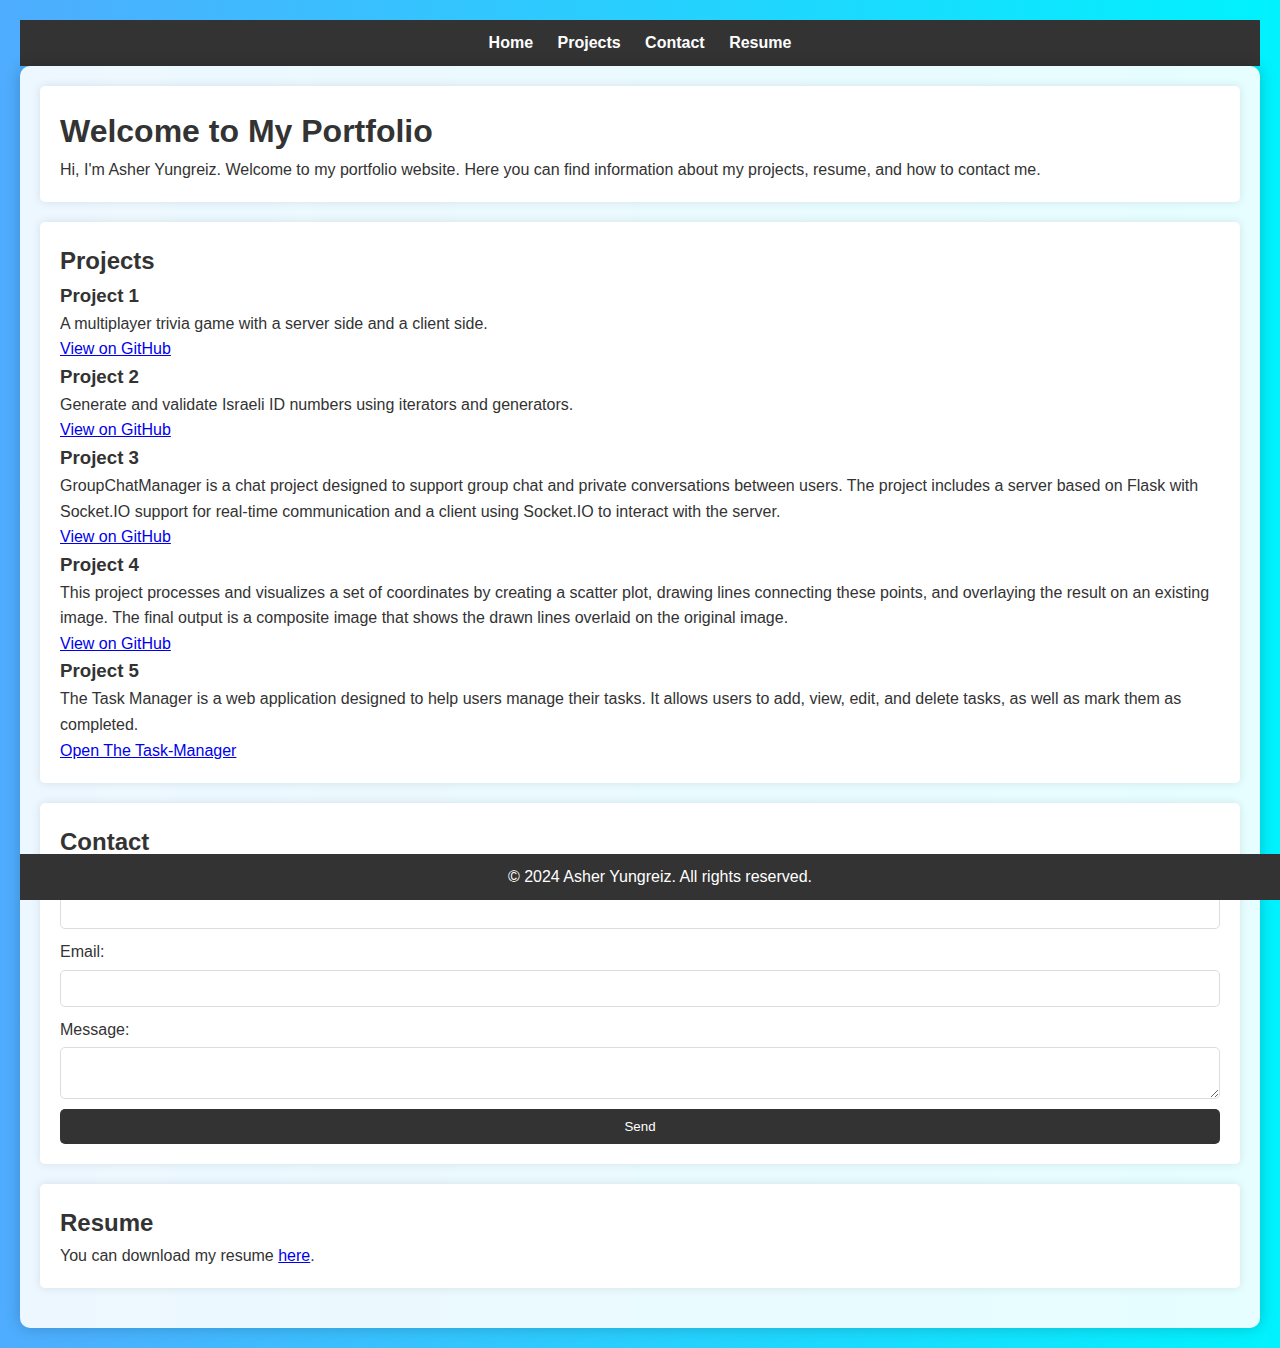
<file: index.html>
<!DOCTYPE html>
<html lang="en">
<head>
    <meta charset="UTF-8">
    <meta name="viewport" content="width=device-width, initial-scale=1.0">
    <title>My Portfolio</title>
    <link rel="stylesheet" href="styles.css">
</head>
<body>
    <header>
        <nav>
            <ul>
                <li><a href="hume.html">Home</a></li>
                <li><a href="projects.html">Projects</a></li>
                <li><a href="contact.html">Contact</a></li>
                <li><a href="resume.html">Resume</a></li>
            </ul>
        </nav>
    </header>
    <main>
        <section id="home">
            <h1>Welcome to My Portfolio</h1>
            <p>Hi, I'm Asher Yungreiz. Welcome to my portfolio website. Here you can find information about my projects, resume, and how to contact me.</p>
        </section>
        <section id="projects">
            <h2>Projects</h2>
            <div class="projects">
                <h3>Project 1</h3>
                <p>A multiplayer trivia game with a server side and a client side.</p>
                 <a href="https://github.com/asher347/trivya-game" target="_blank">View on GitHub</a>
            </div>
            <div class="projects">
                <h3>Project 2</h3>
                <p>Generate and validate Israeli ID numbers using iterators and generators.</p>
                 <a href="https://github.com/asher347/ID-Gen-Iterator" target="_blank">View on GitHub</a>
            </div>
            <div class="projects">
                <h3>Project 3</h3>
                <p>GroupChatManager is a chat project designed to support group chat and private conversations between users. The project includes a server based on Flask with Socket.IO support for real-time communication and a client using Socket.IO to interact with the server.</p>
                 <a href="https://github.com/asher347/GroupChatManager" target="_blank">View on GitHub</a>
            </div>
             <div class="projects">
                <h3>Project 4</h3>
                <p>This project processes and visualizes a set of coordinates by creating a scatter plot, drawing lines connecting these points, and overlaying the result on an existing image. The final output is a composite image that shows the drawn lines overlaid on the original image.</p>
                <a href="https://github.com/asher347/VisualizationandImage" target="_blank">View on GitHub</a>
                 
            </div>
             <div class="projects">
                <h3>Project 5</h3>
                <p>The Task Manager is a web application designed to help users manage their tasks. It allows users to add, view, edit, and delete tasks, as well as mark them as completed. 
                </p>
                <a href="https://asher347.github.io/Task-Manager" target="_blank">Open The Task-Manager</a>
            </div>
        </section>
        <section id="contact">
            <h2>Contact</h2>
             <form action="https://formspree.io/f/xblrzdlo" method="post">
            <label for="name">Name:</label>
            <input type="text" id="name" name="name" required>
            <label for="email">Email:</label>
            <input type="email" id="email" name="email" required>
            <label for="message">Message:</label>
            <textarea id="message" name="message" required></textarea>
            <button type="submit">Send</button>
        </form>
        </section>
        <section id="resume">
            <h2>Resume</h2>
            <p>You can download my resume <a href="https://github.com/asher347/Resume/raw/main/resume-asher_yungreiz%20.pdf" download>here</a>.</p>
        </section>
    </main>
    <footer>
        <p>&copy; 2024 Asher Yungreiz. All rights reserved.</p>
    </footer>
</body>
</html>
</file>
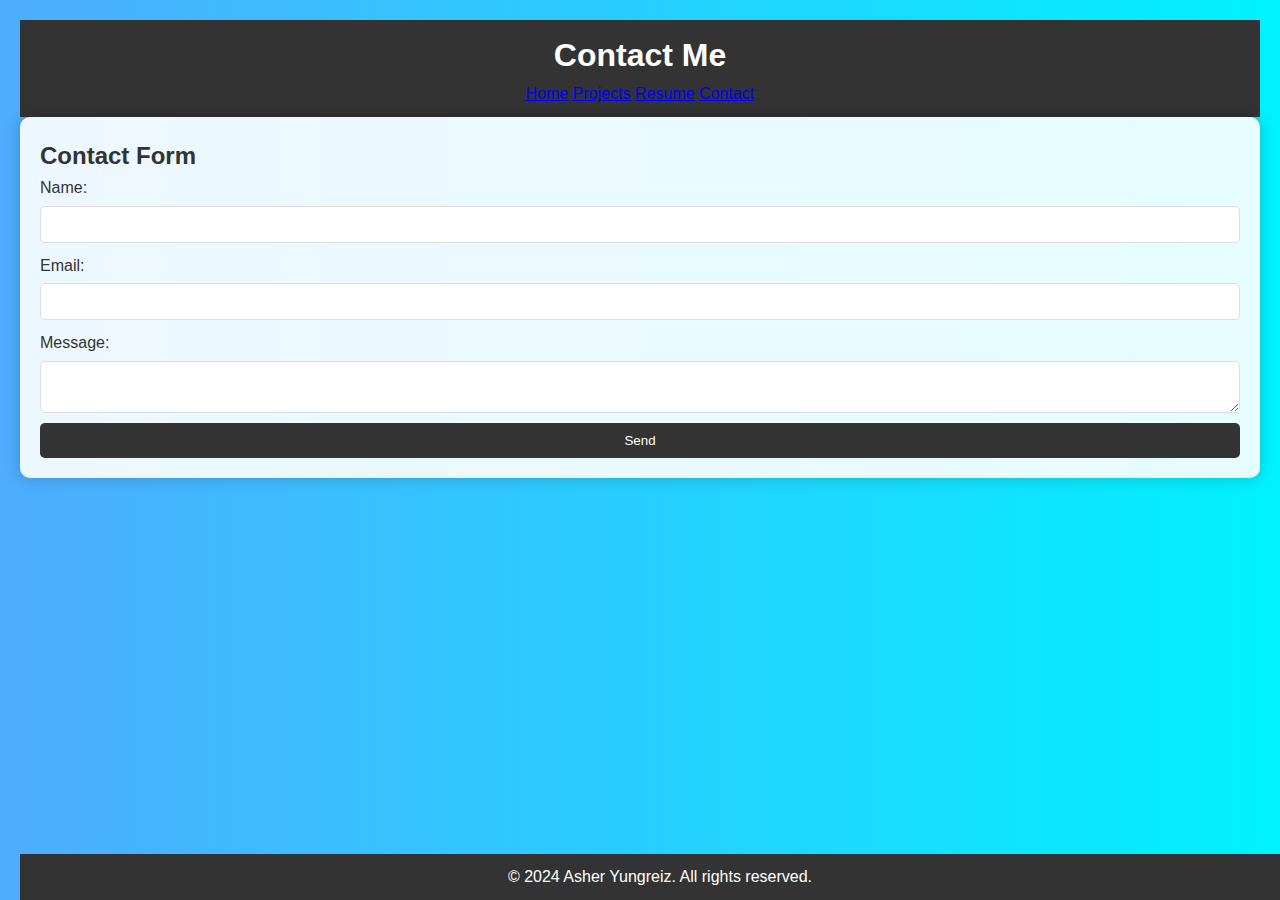
<file: contact.html>
<!DOCTYPE html>
<html lang="en">
<head>
    <meta charset="UTF-8">
    <meta name="viewport" content="width=device-width, initial-scale=1.0">
    <title>Contact</title>
    <link rel="stylesheet" href="styles.css">
</head>
<body>
    <header>
        <h1>Contact Me</h1>
        <nav>
            <a href="index.html">Home</a>
            <a href="projects.html">Projects</a>
            <a href="resume.html">Resume</a>
            <a href="contact.html">Contact</a>
        </nav>
    </header>
    <main>
        <h2>Contact Form</h2>
        <form action="https://formspree.io/f/xblrzdlo" method="post">
            <label for="name">Name:</label>
            <input type="text" id="name" name="name" required>
            <label for="email">Email:</label>
            <input type="email" id="email" name="email" required>
            <label for="message">Message:</label>
            <textarea id="message" name="message" required></textarea>
            <button type="submit">Send</button>
        </form>
    </main>
    <footer>
        <p>&copy; 2024 Asher Yungreiz. All rights reserved.</p>
    </footer>
</body>
</html>
</file>
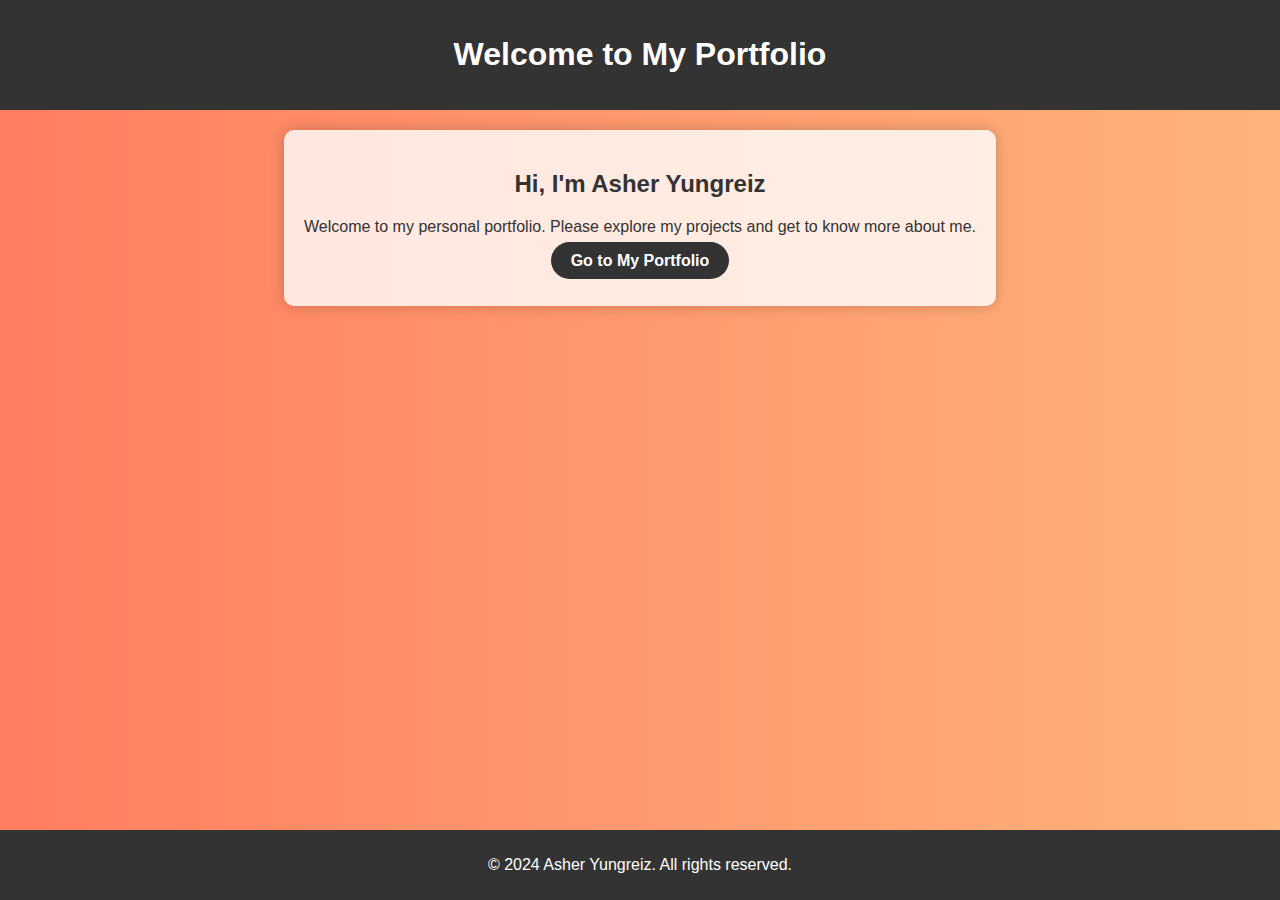
<file: hume.html>
<!DOCTYPE html>
<html lang="en">
<head>
    <meta charset="UTF-8">
    <meta name="viewport" content="width=device-width, initial-scale=1.0">
    <title>Home - My Portfolio</title>
    <style>
        /* Basic styling */
        body {
            font-family: Arial, sans-serif;
            background: linear-gradient(to right, #ff7e5f, #feb47b); /* צבע רקע מדורג */
            color: #333;
            margin: 0;
            padding: 0;
            display: flex;
            flex-direction: column;
            justify-content: center;
            align-items: center;
            min-height: 100vh;
        }

        header {
            background-color: #333;
            color: #fff;
            padding: 15px;
            text-align: center;
            width: 100%;
        }

        main {
            text-align: center;
            padding: 20px;
            background-color: rgba(255, 255, 255, 0.8); /* רקע לבן עם שקיפות */
            border-radius: 10px;
            box-shadow: 0 0 15px rgba(0, 0, 0, 0.2);
            max-width: 800px;
            margin: 20px;
        }

        a {
            color: white;
            background-color: #333;
            text-decoration: none;
            font-weight: bold;
            padding: 10px 20px;
            border-radius: 25px;
            transition: background-color 0.3s ease;
        }

        a:hover {
            background-color: #555;
        }

        footer {
            background-color: #333;
            color: #fff;
            padding: 10px;
            width: 100%;
            text-align: center;
            margin-top: auto;
        }
    </style>
</head>
<body>
    <header>
        <h1>Welcome to My Portfolio</h1>
    </header>

    <main>
        <h2>Hi, I'm Asher Yungreiz</h2>
        <p>Welcome to my personal portfolio. Please explore my projects and get to know more about me.</p>
        <p><a href="index.html">Go to My Portfolio</a></p>
    </main>

    <footer>
        <p>&copy; 2024 Asher Yungreiz. All rights reserved.</p>
    </footer>
</body>
</html>
</file>
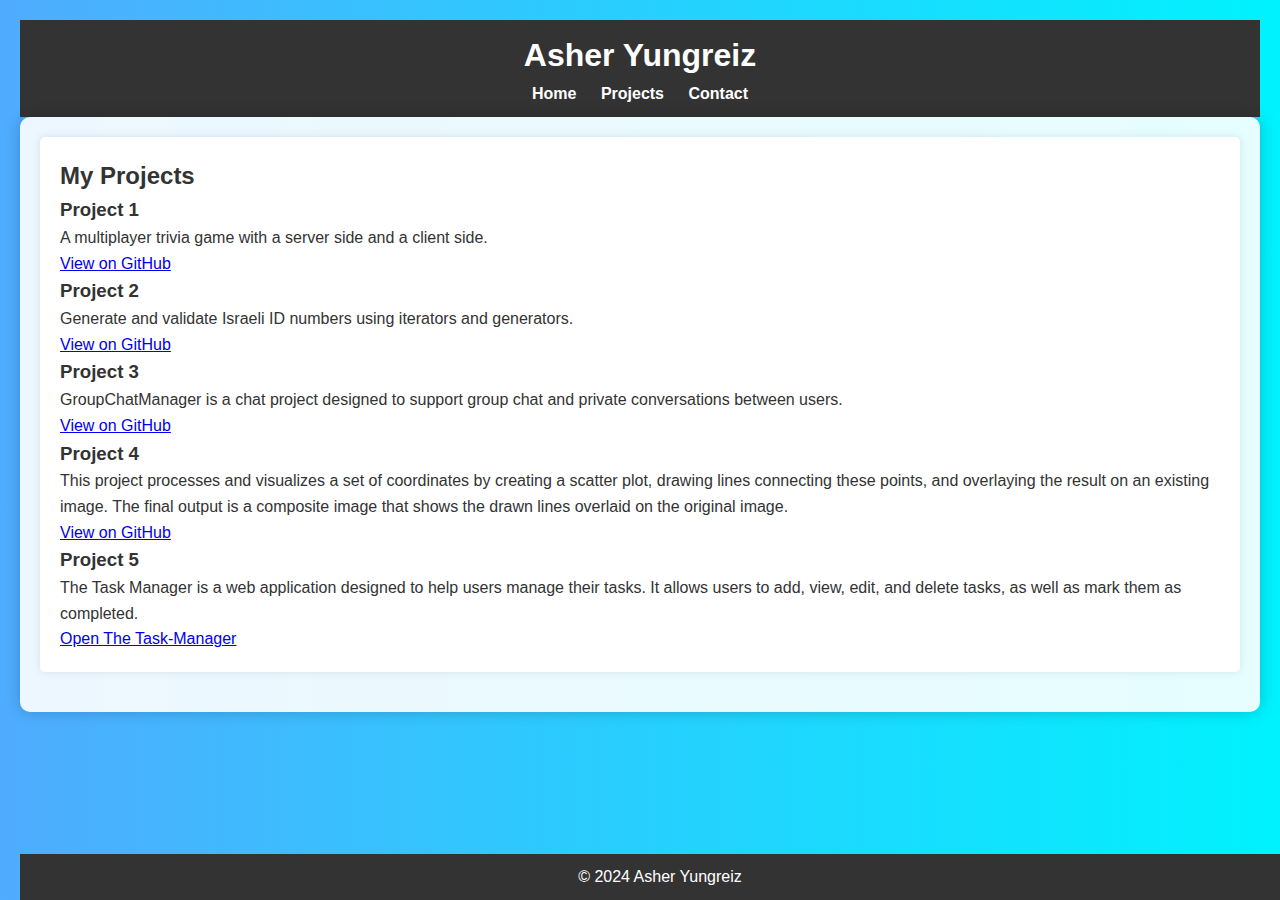
<file: projects.html>
<!DOCTYPE html>
<html lang="en">
<head>
    <meta charset="UTF-8">
    <meta name="viewport" content="width=device-width, initial-scale=1.0">
    <title>My Projects - Asher Yungreiz</title>
    <link rel="stylesheet" href="styles.css">
</head>
<body>
    <header>
        <h1>Asher Yungreiz</h1>
        <nav>
            <ul>
                <li><a href="index.html">Home</a></li>
                <li><a href="projects.html">Projects</a></li>
                <li><a href="contact.html">Contact</a></li>
            </ul>
        </nav>
    </header>
    <main>
        <section class="projects">
            <h2>My Projects</h2>
            <div class="project-item">
                <h3>Project 1</h3>
                <p> A multiplayer trivia game with a server side and a client side.</p>
                <a href="https://github.com/asher347/trivya-game" target="_blank">View on GitHub</a>
            </div>
            <div class="project-item">
                <h3>Project 2</h3>
                <p>Generate and validate Israeli ID numbers using iterators and generators.</p>
                <a href="https://github.com/asher347/ID-Gen-Iterator" target="_blank">View on GitHub</a>
            </div>
            <div class="project-item">
                <h3>Project 3</h3>
                <p>GroupChatManager is a chat project designed to support group chat and private conversations between users.</p>
                <a href="https://github.com/asher347/GroupChatManager" target="_blank">View on GitHub</a>
            </div>
             <div class="project-item">
                <h3>Project 4</h3>
                <p>This project processes and visualizes a set of coordinates by creating a scatter plot, drawing lines connecting these points, and overlaying the result on an existing image. The final output is a composite image that shows the drawn lines overlaid on the original image.
                </p>
                <a href="https://github.com/asher347/VisualizationandImage" target="_blank">View on GitHub</a>
            </div>
            <div class="project-item">
                <h3>Project 5</h3>
                <p>The Task Manager is a web application designed to help users manage their tasks. It allows users to add, view, edit, and delete tasks, as well as mark them as completed. 
                </p>
                <a href="https://asher347.github.io/Task-Manager" target="_blank">Open The Task-Manager</a>
            </div>
        </section>
    </main>
    <footer>
        <p>&copy; 2024 Asher Yungreiz</p>
    </footer>
</body>
</html>
</file>
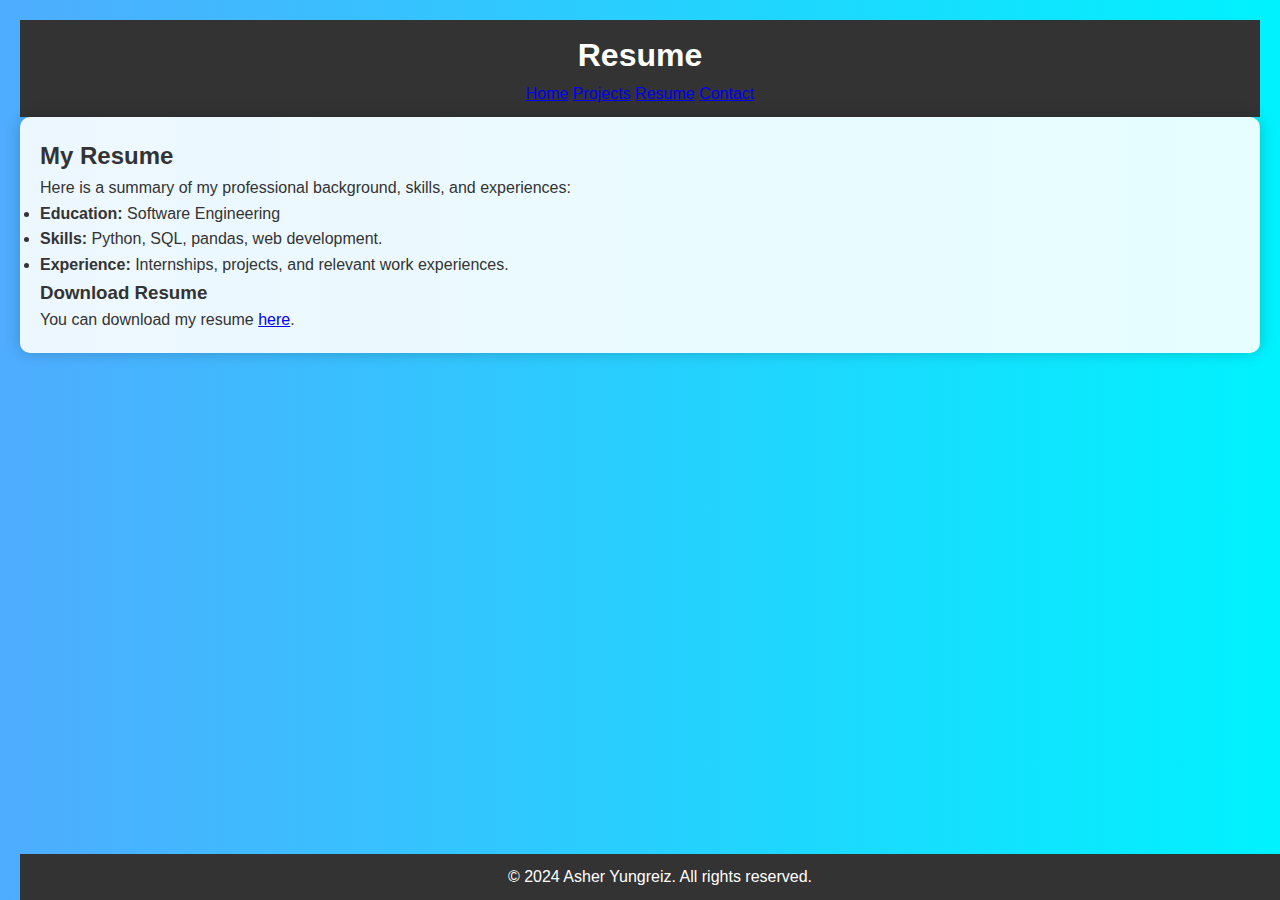
<file: resume.html>
<!DOCTYPE html>
<html lang="en">
<head>
    <meta charset="UTF-8">
    <meta name="viewport" content="width=device-width, initial-scale=1.0">
    <title>Resume</title>
    <link rel="stylesheet" href="styles.css">
</head>
<body>
    <header>
        <h1>Resume</h1>
        <nav>
            <a href="index.html">Home</a>
            <a href="projects.html">Projects</a>
            <a href="resume.html">Resume</a>
            <a href="contact.html">Contact</a>
        </nav>
    </header>
    <main>
        <h2>My Resume</h2>
        <p>Here is a summary of my professional background, skills, and experiences:</p>
        <ul>
            <li><strong>Education:</strong>  Software Engineering </li>
            <li><strong>Skills:</strong> Python, SQL, pandas, web development.</li>
            <li><strong>Experience:</strong> Internships, projects, and relevant work experiences.</li>
        </ul>
        <h3>Download Resume</h3>
        <p>You can download my resume <a href="https://github.com/asher347/Resume/raw/main/resume-asher_yungreiz%20.pdf" download>here</a>.</p>
    </main>
    <footer>
        <p>&copy; 2024 Asher Yungreiz. All rights reserved.</p>
    </footer>
</body>
</html>
</file>
<file: styles.css>
/* Reset some default browser styles */
body, h1, h2, h3, p, ul, li, form {
    margin: 0;
    padding: 0;
    box-sizing: border-box;
}

/* Basic styling */
body {
    font-family: Arial, sans-serif;
    line-height: 1.6;
    color: #333;
    background: linear-gradient(to right, #4facfe, #00f2fe); /* צבע רקע מדורג */
    min-height: 100vh; /* גובה מינימלי של הגוף */
    padding: 20px;
}

/* Header styling */
header {
    background: #333;
    color: #fff;
    padding: 10px 0;
    text-align: center;
}

nav ul {
    list-style: none;
}

nav ul li {
    display: inline;
    margin: 0 10px;
}

nav ul li a {
    color: #fff;
    text-decoration: none;
    font-weight: bold;
}

nav ul li a:hover {
    text-decoration: underline;
}

/* Main content styling */
main {
    padding: 20px;
    background-color: rgba(255, 255, 255, 0.9); /* רקע לבן עם שקיפות */
    border-radius: 10px;
    box-shadow: 0 0 15px rgba(0, 0, 0, 0.2);
}

/* Section styling */
section {
    margin-bottom: 20px;
    padding: 20px;
    background: #fff;
    border-radius: 5px;
    box-shadow: 0 0 10px rgba(0, 0, 0, 0.1);
}

.project {
    margin-bottom: 20px;
}

.project h3 {
    margin-bottom: 10px;
}

/* Contact form styling */
form {
    display: flex;
    flex-direction: column;
}

form label {
    margin-bottom: 5px;
}

form input, form textarea {
    margin-bottom: 10px;
    padding: 10px;
    border: 1px solid #ddd;
    border-radius: 5px;
}

form button {
    padding: 10px;
    border: none;
    border-radius: 5px;
    background: #333;
    color: #fff;
    cursor: pointer;
}

form button:hover {
    background: #555;
}

/* Footer styling */
footer {
    background: #333;
    color: #fff;
    text-align: center;
    padding: 10px 0;
    position: fixed;
    bottom: 0;
    width: 100%;
}
</file>
